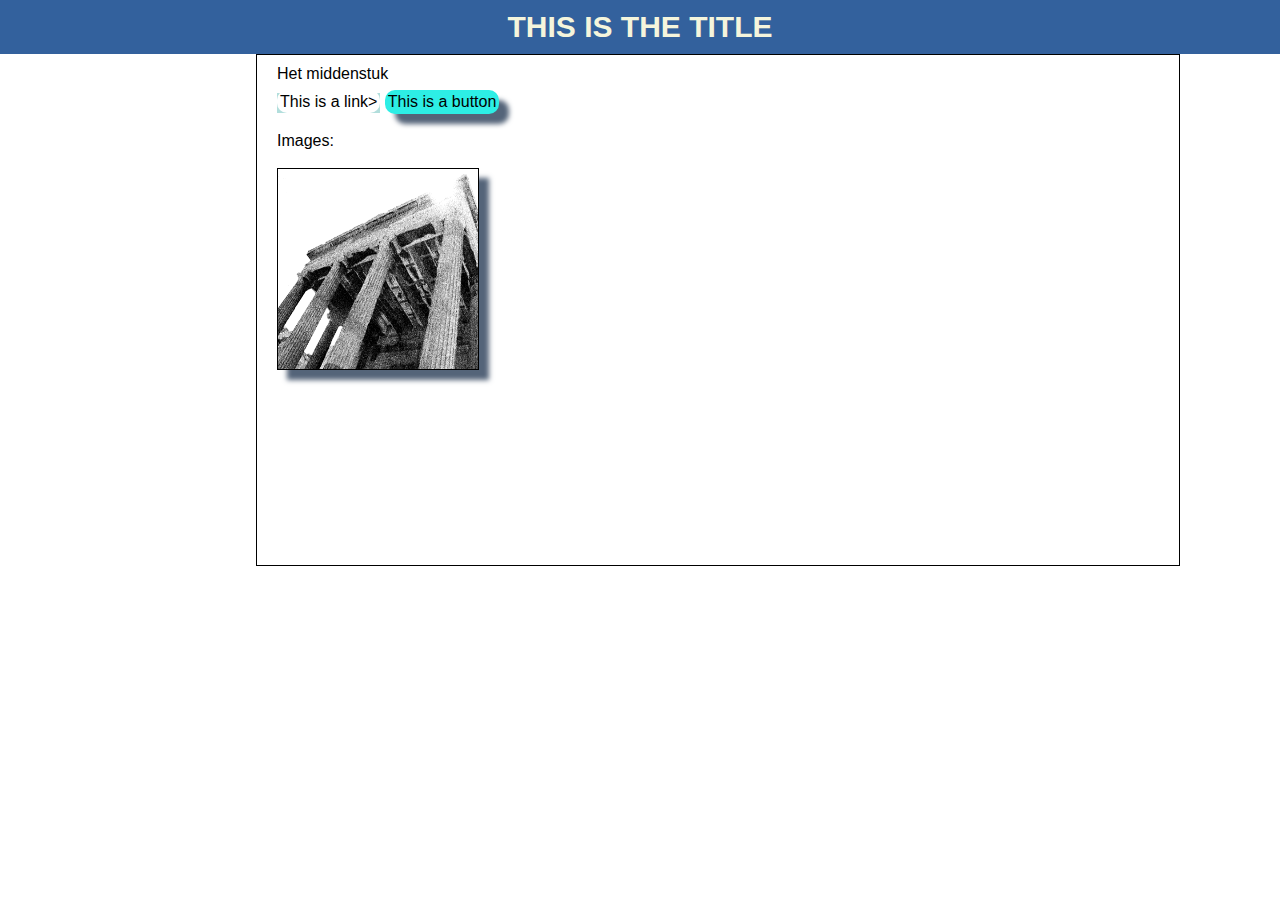
<file: index.html>
<!DOCTYPE html>
<html>
    <head>
        <link rel="stylesheet" href="styles.css">
        
    </head>
    <body>
        <div id="root">
            <!-- This is my header -->
            <div class="header-class" id="header"> This is the Title </div>
            <!-- This is my footer -->
        <div class="main"> Het middenstuk
            <br />
            <div class="link-div">
            <a href="#" onclick="changeTextFont()"> This is a link></a>
            </div>
            <button class="btn" id="btn-shu" onclick="buttonclick('shushu')"> This is a button</button>
            <br/>
            <br/>
            Images:
            <br/>
            <br/>
            <img src="temple.png" id="shushu" class="shushu-image" onclick="buttonclick('header')"/>
            
        </div>

        </div>
        <script>
            let b =1
            function buttonclick (im) {
                console.log("Yes you clicked on the button");
                b=b === 1? 0:1;
                let doc = document.getElementById(im);
                let status = doc.style.display
                doc.style.display = status === 'none' ? "block" : "none";
             
                    
                }
                
        let tn= 1
        function changeTextFont() {
            tn=tn === 1? 0:1;
            let shuButton = document.getElementById("btn-shu");
            shuButton.style.fontSize = tn? "30px" : "15px";
        }
        </script>
    </body>
</html>
</file>
<file: styles.css>
body {
         background-color: white;
         font-family: Arial, Helvetica, sans-serif;
         margin: 0px;


     }

     #root {

         background-color: white;
         margin: 0px;


     }

     .header-class {
         margin: 0px;
         color: beige;
         background-color: RGB(0, 57, 133, 0.8);
         text-align: center;
         text-transform: uppercase;
         padding-top: 10px;
         padding-bottom: 10px;
         font-size: 30px;
         font-weight: 600;
     }
     .main{
         position: absolute;
         padding-top: 10px;
         padding-left: 20px;
         height: 500px;
         border: 1px solid black;
         left:20%;
         right:100px;
         overflow-y: scroll;
     }
.link-div{
height:20px;
width: auto; 
display: inline-block;
margin-top: 10px;
background-color: rgb(178, 222, 220);

}

     a{
         text-decoration: none;
         background-color: white;
         color: white;
         cursor:pointer;
         color: black;
         padding: 3px 3px 3px 3px;
         width: 300px;
         border-radius: 10px;
     }

     a:hover, .btn:hover {
         box-shadow: 10px 10px 5px rgb(84, 100, 121);
        background-color: rgb(178, 222, 220);
     }
     a:visited {
         color: blueviolet;
     }
     .btn {
        text-decoration: none;
            background-color: rgb(45, 238, 229);
            cursor: pointer;
            color: black;
            padding: 3px 3px 3px 3px;
            border-radius: 10px;
            border: 0px solid;
                font-family: Arial, Helvetica, sans-serif;
                text-align: left;
                font-size: medium;
                box-shadow: 10px 10px 5px rgb(84, 100, 121);
                
     }
     
      .shushu-image {
          width: 200px;
          height: 200px;
          border: 1px solid black;
          box-shadow: 10px 10px 5px rgb(84, 100, 121);

        }                
    .shushu-image:hover{
        opacity: 0.7;
        cursor: pointer;
    }
</file>
